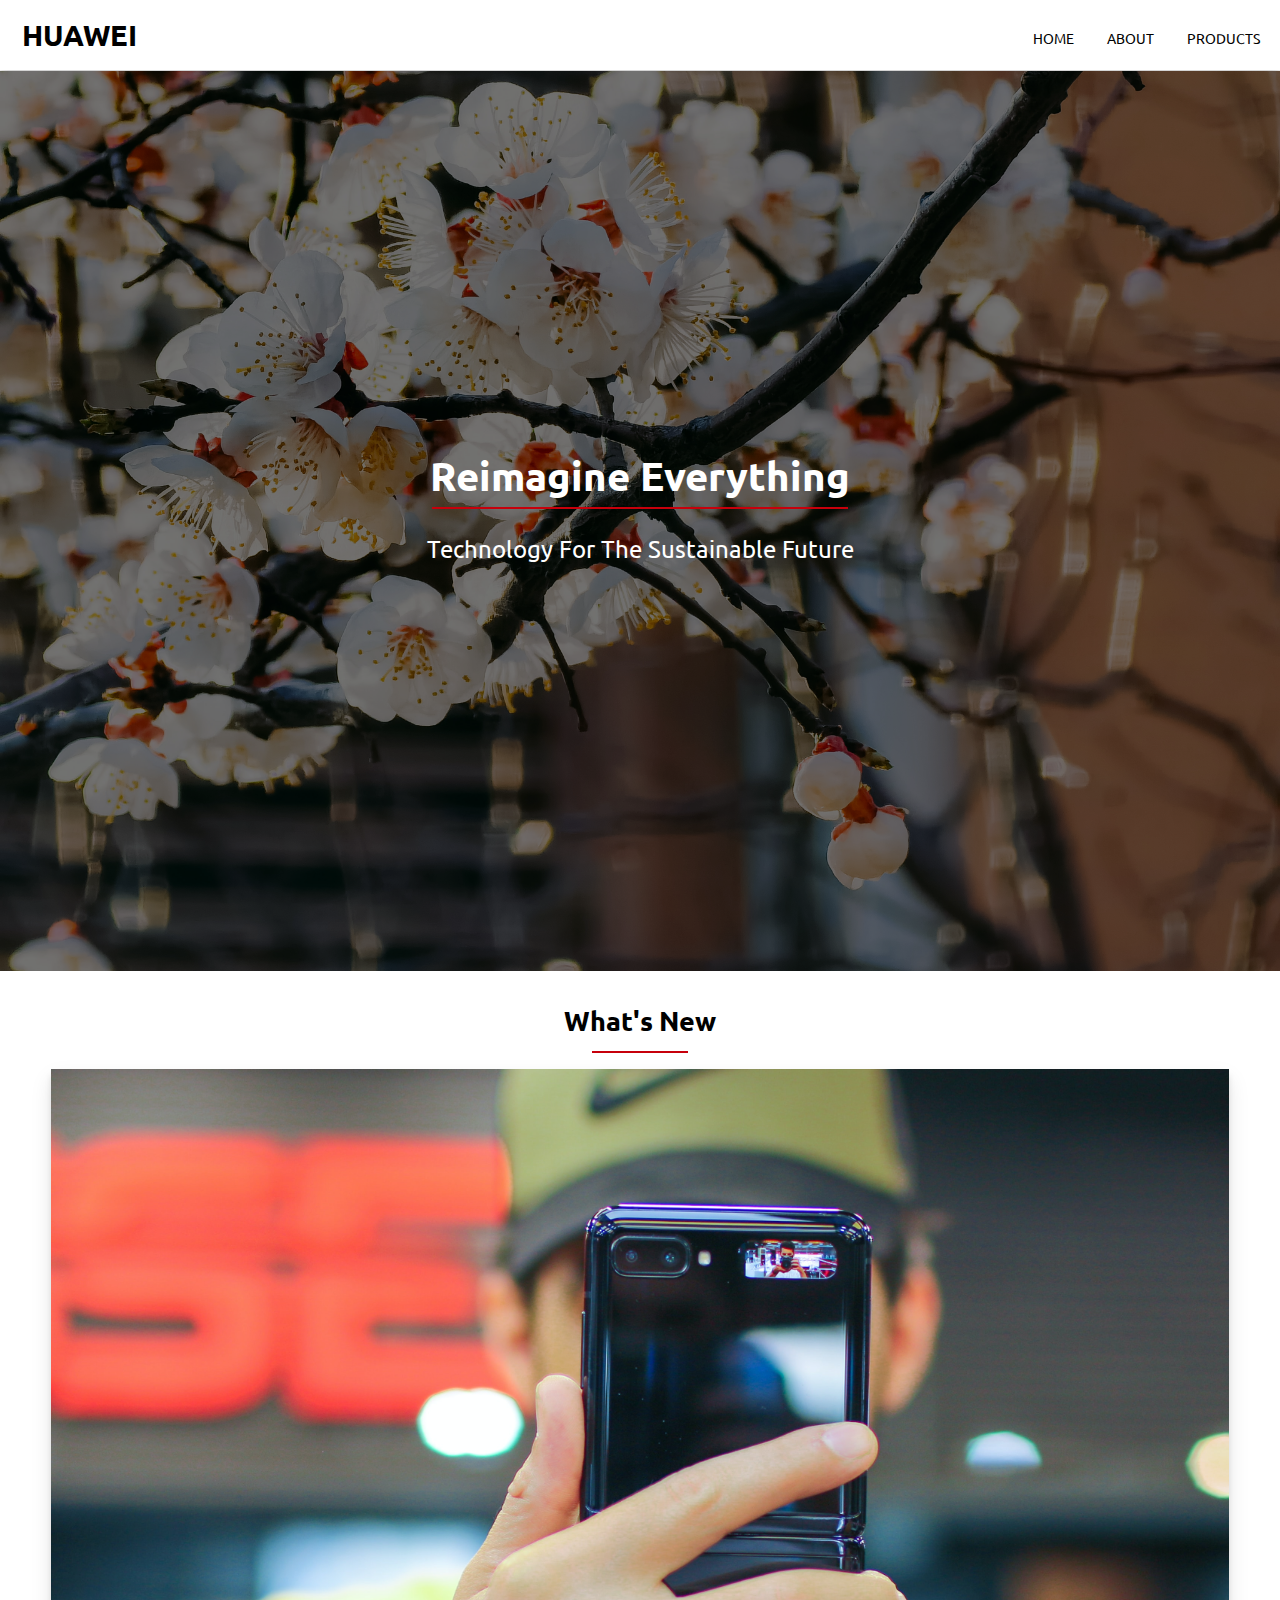
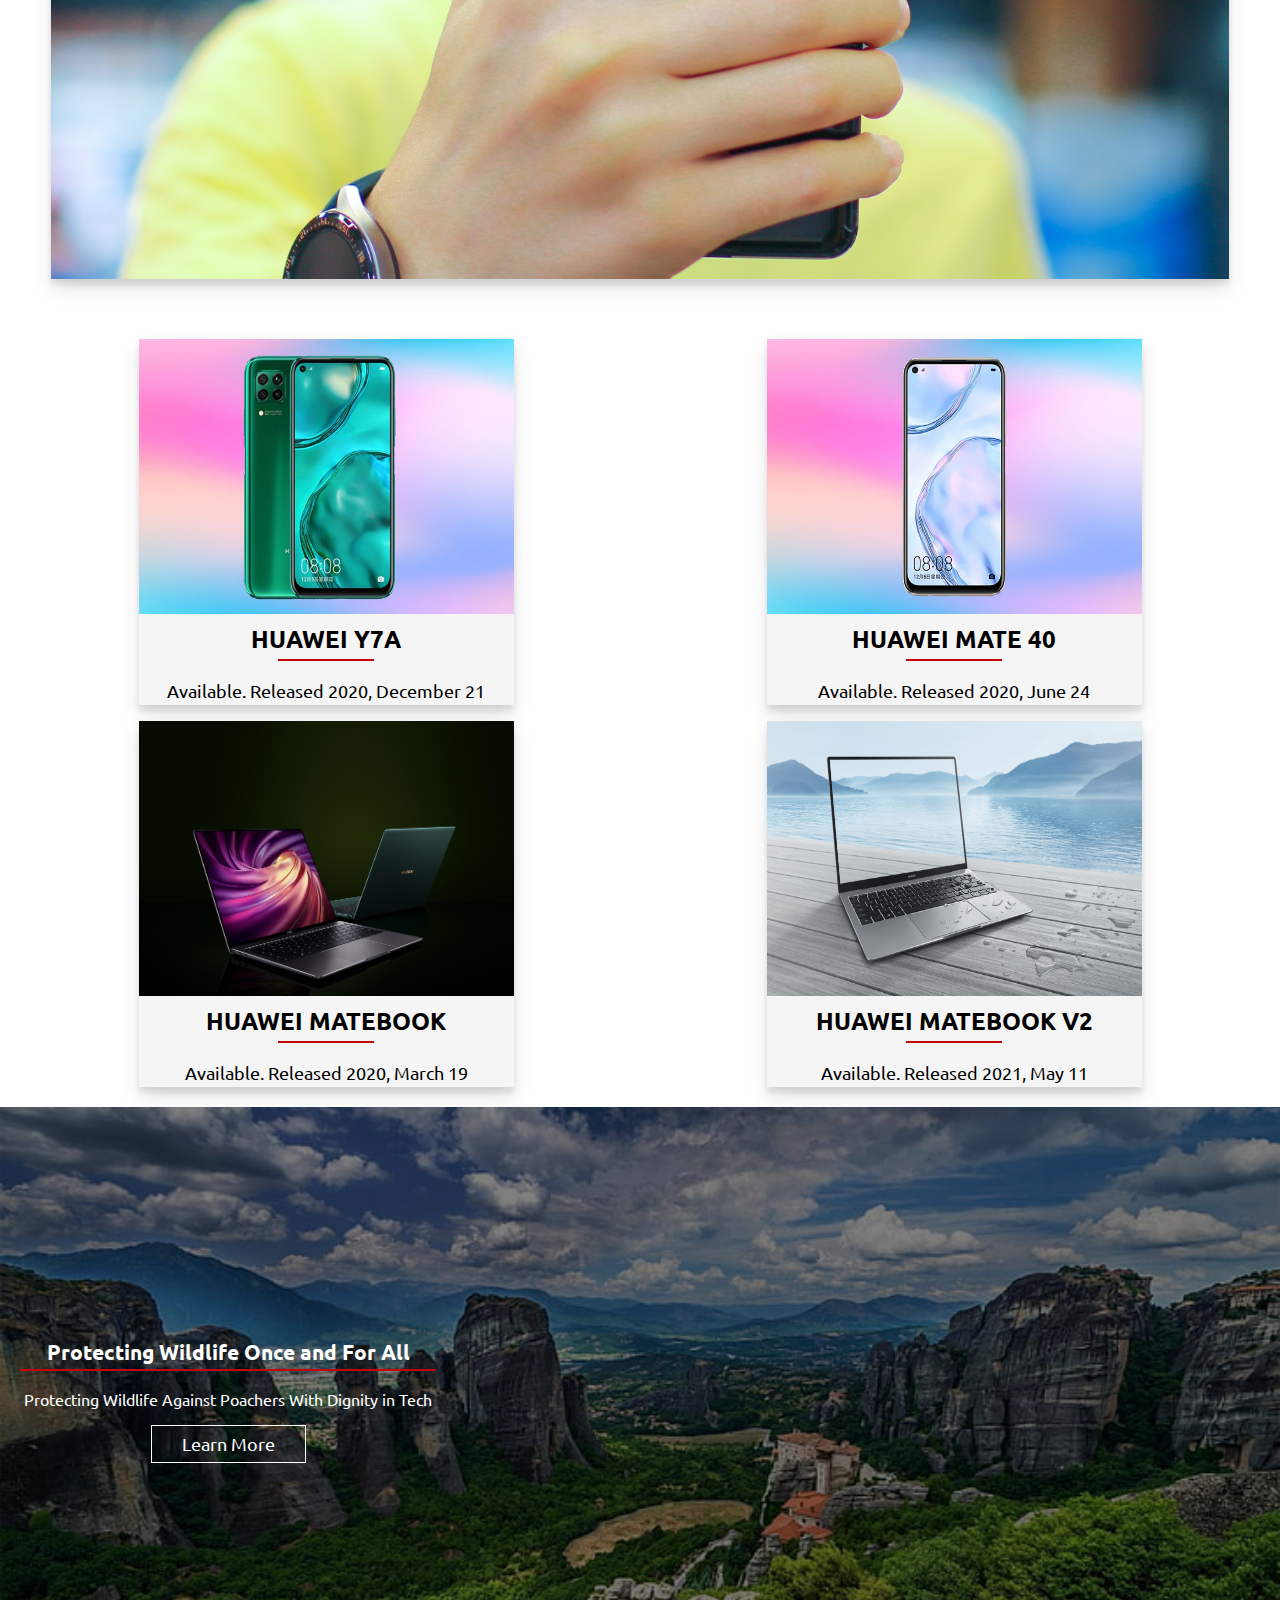
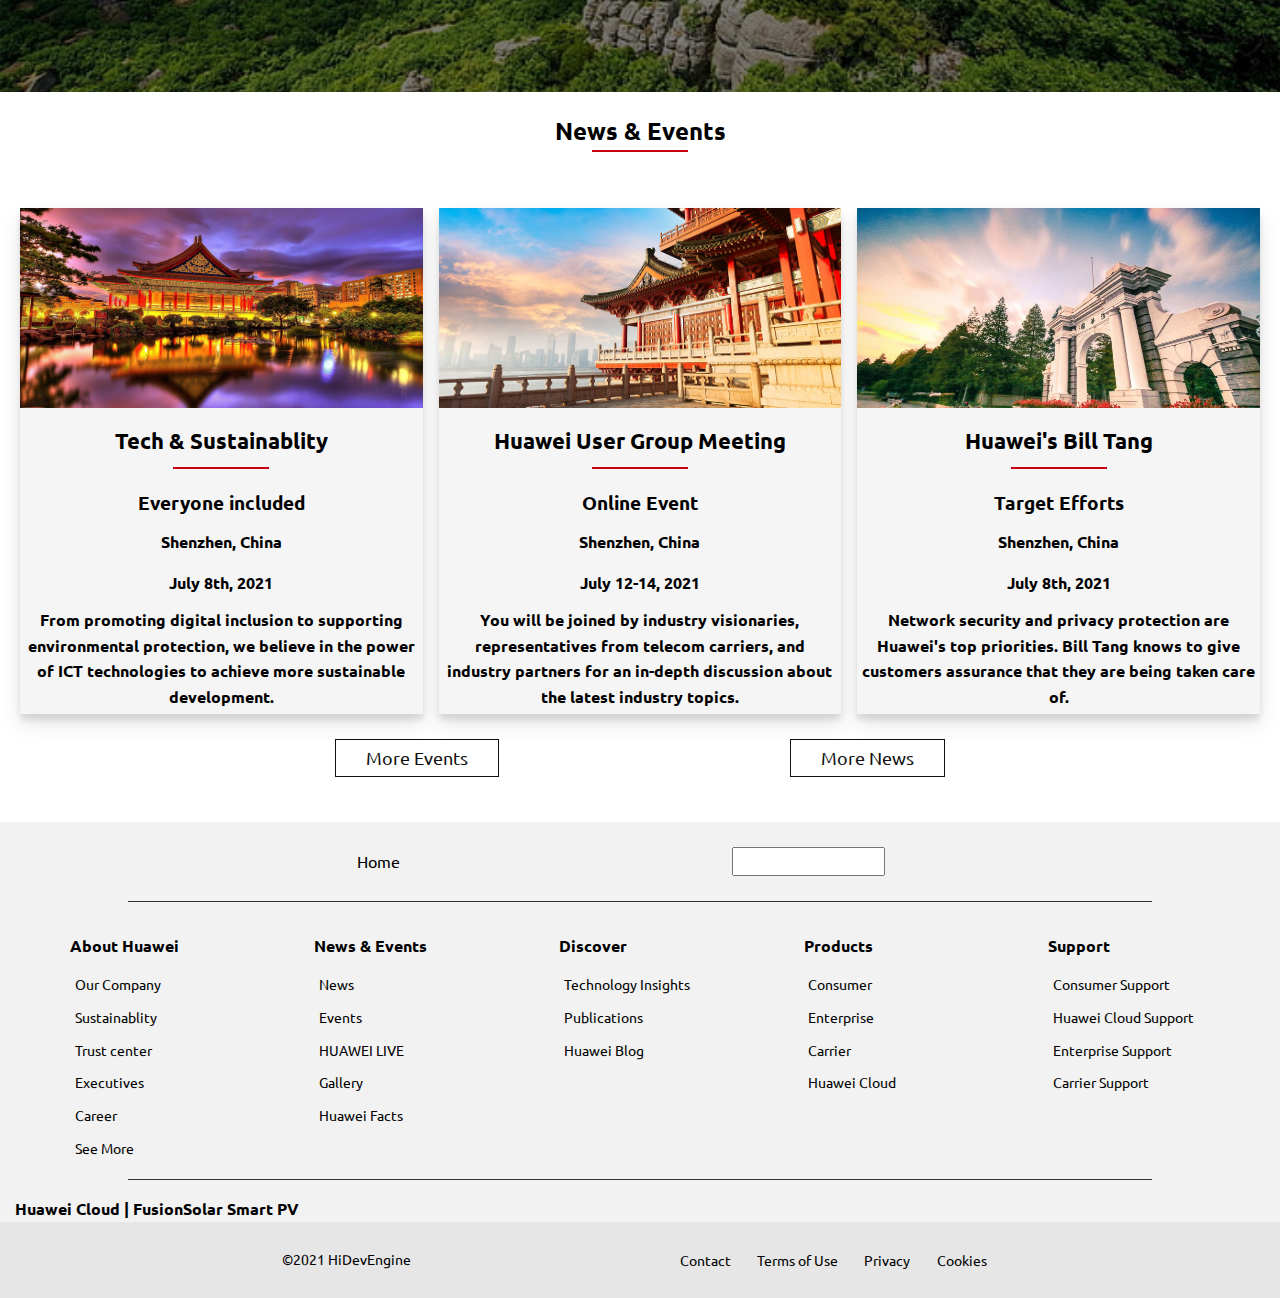
<file: index.html>
<!DOCTYPE html>
<html lang="en">
  <head>
    <meta charset="UTF-8" />
    <meta http-equiv="X-UA-Compatible" content="IE=edge" />
    <meta name="viewport" content="width=device-width, initial-scale=1.0" />
    <link
      rel="stylesheet"
      href="https://cdnjs.cloudflare.com/ajax/libs/font-awesome/5.15.3/css/all.min.css"
      integrity="sha512-iBBXm8fW90+nuLcSKlbmrPcLa0OT92xO1BIsZ+ywDWZCvqsWgccV3gFoRBv0z+8dLJgyAHIhR35VZc2oM/gI1w=="
      crossorigin="anonymous"
      referrerpolicy="no-referrer"
    />
    <link rel="stylesheet" href="style.css" />
    <title>Huawei || Tech</title>
  </head>
  <body id="home">
    <!-- logo,socials,navigation -->
    <header>
      <div id="navbar">
        <!-- logo -->

        <h1 class="logo">
          <span><i class="fas fa-sun"></i></span>huawei
        </h1>

        <nav>
          <!-- navigation -->
          <div class="navigation">
            <ul>
              <li><a class="unclicked" href="index.html">Home</a></li>
              <li><a class="unclicked" href="about.html">About</a></li>
              <li><a class="unclicked" href="products.html">Products</a></li>
            </ul>
          </div>
        </nav>
      </div>
    </header>

    <!-- Showcase -->
    <section id="showcase">
      <div class="content">
        <h1>Reimagine <span>Everything</span></h1>
        <div class="bottom-line"></div>
        <p>Technology For The Sustainable Future</p>
      </div>
    </section>
    <!-- What's New -->
    <section id="new">
      <div class="container">
        <h2>What's New</h2>
        <div class="bottom-line"></div>
        <div class="product"></div>
      </div>
    </section>
    <!-- Products -->
    <section id="grid">
      <div class="container">
        <div class="grid-item">
          <img src="images/phone2.jpeg" alt="" />
          <h3>HUAWEI Y7A</h3>
          <div class="bottom-line"></div>
          <p>Available. Released 2020, December 21</p>
        </div>
        <div class="grid-item">
          <img src="images/phone3.jpeg" alt="" />
          <h3>HUAWEI MATE 40</h3>
          <div class="bottom-line"></div>

          <p>Available. Released 2020, June 24</p>
        </div>
        <div class="grid-item">
          <img src="images/laptop1.jpeg" alt="" />
          <h3>HUAWEI MATEBOOK</h3>
          <div class="bottom-line"></div>

          <p>Available. Released 2020, March 19</p>
        </div>
        <div class="grid-item">
          <img src="images/laptop2.png" alt="" />
          <h3>HUAWEI MATEBOOK V2</h3>
          <div class="bottom-line"></div>

          <p>Available. Released 2021, May 11</p>
        </div>
      </div>
    </section>
    <!-- Wildlife Banner -->
    <section id="banner">
      <div class="container">
        <div class="banner-content">
          <h2>Protecting Wildlife Once and For All</h2>
          <div class="bottom-line"></div>
          <p>Protecting Wildlife Against Poachers With Dignity in Tech</p>
          <button class="btn">Learn More</button>
        </div>
      </div>
    </section>

    <!-- News & Events Heading -->
    <section id="news">
      <div class="container">
        <div class="news">
          <h2>News & Events</h2>
          <div class="bottom-line"></div>
        </div>
      </div>
    </section>

    <!-- Events -->
    <section id="events">
      <div class="container">
        <div class="events">
          <div class="event-item">
            <img src="images/chineseCastle.jpeg" alt="" />
            <h4>Tech & Sustainablity</h4>
            <div class="bottom-line"></div>
            <p class="lead">Everyone included</p>
            <p><i class="fas fa-map-marker"></i> Shenzhen, China</p>
            <p><i class="fas fa-calendar-alt"></i> July 8th, 2021</p>
            <p>
              From promoting digital inclusion to supporting environmental
              protection, we believe in the power of ICT technologies to achieve
              more sustainable development.
            </p>
          </div>
          <div class="event-item">
            <img src="images/pekingUni.jpeg" alt="" />
            <h4>Huawei User Group Meeting</h4>
            <div class="bottom-line"></div>

            <p class="lead">Online Event</p>
            <p><i class="fas fa-map-marker"></i> Shenzhen, China</p>
            <p><i class="fas fa-calendar-alt"></i> July 12-14, 2021</p>
            <p>
              You will be joined by industry visionaries, representatives from
              telecom carriers, and industry partners for an in-depth discussion
              about the latest industry topics.
            </p>
          </div>

          <div class="event-item">
            <img src="images/tsinghua_hub_image2.jpeg" alt="" />
            <h4>Huawei's Bill Tang</h4>
            <div class="bottom-line"></div>

            <p class="lead">Target Efforts</p>
            <p><i class="fas fa-map-marker"></i> Shenzhen, China</p>
            <p><i class="fas fa-calendar-alt"></i> July 8th, 2021</p>
            <p>
              Network security and privacy protection are Huawei's top
              priorities. Bill Tang knows to give customers assurance that they
              are being taken care of.
            </p>
          </div>
        </div>
        <div class="center">
          <button class="btn">More Events</button>
          <button class="btn">More News</button>
        </div>
      </div>
    </section>

    <!-- Footer  -->
    <footer id="footer">
      <div class="container">
        <div class="center">
          <a href="#home">Home</a>

          <i class="fas fa-search">
            <input type="search" name="search" id="search" />
          </i>
        </div>

        <div class="top-line"></div>
        <div class="hot-links">
          <div class="hot-link">
            <h3>About Huawei</h3>
            <ul>
              <li>Our Company</li>
              <li>Sustainablity</li>
              <li>Trust center</li>
              <li>Executives</li>
              <li>Career</li>
              <li>
                <a href="products.html"
                  >See More <i class="fas fa-chevron-right"></i
                ></a>
              </li>
            </ul>
          </div>
          <div class="hot-link">
            <h3>News & Events</h3>
            <ul>
              <li>News</li>
              <li>Events</li>
              <li>HUAWEI LIVE</li>
              <li>Gallery</li>
              <li>Huawei Facts</li>
            </ul>
          </div>
          <div class="hot-link">
            <h3>Discover</h3>
            <ul>
              <li>Technology Insights</li>
              <li>Publications</li>
              <li>Huawei Blog</li>
            </ul>
          </div>
          <div class="hot-link">
            <h3>Products</h3>
            <ul>
              <li>Consumer</li>
              <li>Enterprise</li>
              <li>Carrier</li>
              <li>Huawei Cloud</li>
            </ul>
          </div>
          <div class="hot-link">
            <h3>Support</h3>
            <ul>
              <li>Consumer Support</li>
              <li>Huawei Cloud Support</li>
              <li>Enterprise Support</li>
              <li>Carrier Support</li>
            </ul>
          </div>
        </div>
      </div>
      <div class="top-line"></div>
      <div class="space-between">
        <h3>Huawei Cloud | FusionSolar Smart PV</h3>
        <div class="socials">
          <a href="#"><i class="fab fa-linkedin fa-2x"></i></a>
          <a href="#"><i class="fab fa-facebook fa-2x"></i></a>
          <a href="#"><i class="fab fa-twitter fa-2x"></i></a>
          <a href="#"><i class="fab fa-youtube fa-2x"></i></a>
          <a href="#"><i class="fab fa-instagram fa-2x"></i></a>
        </div>
      </div>
      <div class="final-footer">
        <div class="center">
          <p>&copy;2021 HiDevEngine <i class="fas fa-heart"></i></p>
          <div class="final-links">
            <ul>
              <li>Contact</li>
              <li>Terms of Use</li>
              <li>Privacy</li>
              <li>Cookies</li>
            </ul>
          </div>
        </div>
      </div>
    </footer>
    <script src="script.js"></script>
  </body>
</html>
</file>
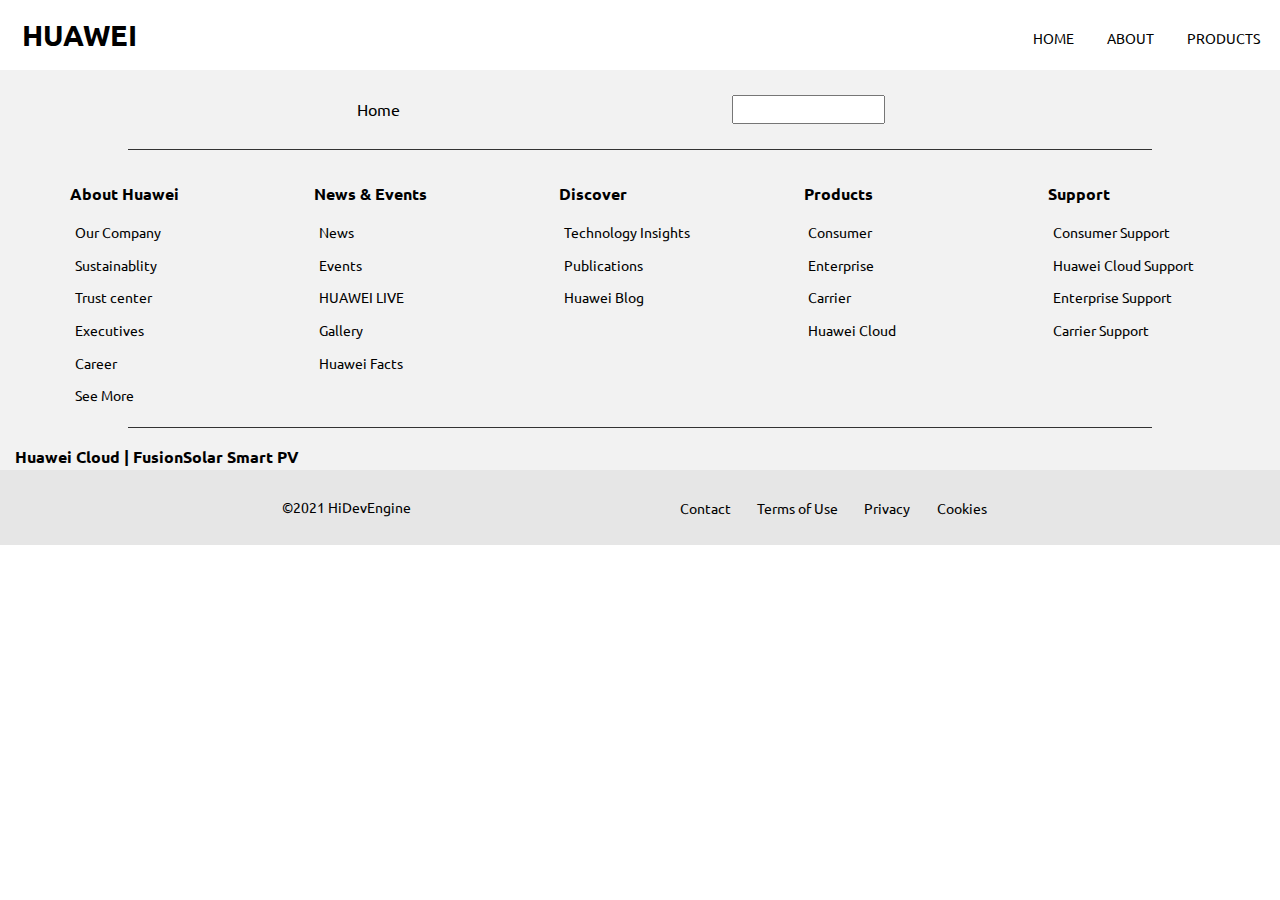
<file: about.html>
<!DOCTYPE html>
<html lang="en">
  <head>
    <meta charset="UTF-8" />
    <meta http-equiv="X-UA-Compatible" content="IE=edge" />
    <meta name="viewport" content="width=device-width, initial-scale=1.0" />
    <link
      rel="stylesheet"
      href="https://cdnjs.cloudflare.com/ajax/libs/font-awesome/5.15.3/css/all.min.css"
      integrity="sha512-iBBXm8fW90+nuLcSKlbmrPcLa0OT92xO1BIsZ+ywDWZCvqsWgccV3gFoRBv0z+8dLJgyAHIhR35VZc2oM/gI1w=="
      crossorigin="anonymous"
      referrerpolicy="no-referrer"
    />
    <link rel="stylesheet" href="style.css" />
    <title>Huawei || Tech</title>
  </head>
  <body id="home">
    <!-- logo,socials,navigation -->
    <header>
      <div id="navbar">
        <!-- logo -->

        <h1 class="logo">
          <span><i class="fas fa-sun"></i></span>huawei
        </h1>

        <nav>
          <!-- navigation -->
          <div class="navigation">
            <ul>
              <li><a class="unclicked" href="index.html">Home</a></li>
              <li><a class="unclicked" href="about.html">About</a></li>
              <li><a class="unclicked" href="products.html">Products</a></li>
            </ul>
          </div>
        </nav>
      </div>
    </header>

    <section id="about">
      <div class="container">
        <div class="about-showcase">
          <div class="about-section-1"></div>
          <div class="about-section-2"></div>
        </div>
      </div>
    </section>

    <!-- Footer  -->
    <footer id="footer">
      <div class="container">
        <div class="center">
          <a href="#home">Home</a>

          <i class="fas fa-search">
            <input type="search" name="search" id="search" />
          </i>
        </div>

        <div class="top-line"></div>
        <div class="hot-links">
          <div class="hot-link">
            <h3>About Huawei</h3>
            <ul>
              <li>Our Company</li>
              <li>Sustainablity</li>
              <li>Trust center</li>
              <li>Executives</li>
              <li>Career</li>
              <li>
                <a href="products.html"
                  >See More <i class="fas fa-chevron-right"></i
                ></a>
              </li>
            </ul>
          </div>
          <div class="hot-link">
            <h3>News & Events</h3>
            <ul>
              <li>News</li>
              <li>Events</li>
              <li>HUAWEI LIVE</li>
              <li>Gallery</li>
              <li>Huawei Facts</li>
            </ul>
          </div>
          <div class="hot-link">
            <h3>Discover</h3>
            <ul>
              <li>Technology Insights</li>
              <li>Publications</li>
              <li>Huawei Blog</li>
            </ul>
          </div>
          <div class="hot-link">
            <h3>Products</h3>
            <ul>
              <li>Consumer</li>
              <li>Enterprise</li>
              <li>Carrier</li>
              <li>Huawei Cloud</li>
            </ul>
          </div>
          <div class="hot-link">
            <h3>Support</h3>
            <ul>
              <li>Consumer Support</li>
              <li>Huawei Cloud Support</li>
              <li>Enterprise Support</li>
              <li>Carrier Support</li>
            </ul>
          </div>
        </div>
      </div>
      <div class="top-line"></div>
      <div class="space-between">
        <h3>Huawei Cloud | FusionSolar Smart PV</h3>
        <div class="socials">
          <a href="#"><i class="fab fa-linkedin fa-2x"></i></a>
          <a href="#"><i class="fab fa-facebook fa-2x"></i></a>
          <a href="#"><i class="fab fa-twitter fa-2x"></i></a>
          <a href="#"><i class="fab fa-youtube fa-2x"></i></a>
          <a href="#"><i class="fab fa-instagram fa-2x"></i></a>
        </div>
      </div>
      <div class="final-footer">
        <div class="center">
          <p>&copy;2021 HiDevEngine <i class="fas fa-heart"></i></p>
          <div class="final-links">
            <ul>
              <li>Contact</li>
              <li>Terms of Use</li>
              <li>Privacy</li>
              <li>Cookies</li>
            </ul>
          </div>
        </div>
      </div>
    </footer>
    <script src="script.js"></script>
  </body>
</html>
</file>
<file: style.css>
@import url('https://fonts.googleapis.com/css2?family=Ubuntu&display=swap');

/* Utlities */
.bottom-line {
  height: 2px;
  width: 6rem;
  background: #c7000b;
  display: block;
  margin: 0 auto 1rem auto;
}

.top-line {
  height: 1px;
  width: 80%;
  background: #333;
  display: block;
  margin: 0 auto 1rem auto;
}

.center {
  padding: 25px;
  display: flex;
  flex-direction: row;
  align-items: center;
  justify-content: space-evenly;
}

.space-between {
  display: flex;
  flex-direction: row;
  align-items: center;
  justify-content: space-between;
}

.btn {
  padding: 0 30px;
  min-width: 140px;
  height: 38px !important;
  line-height: 30px !important;
  text-align: center;
  border: 1px solid #111;
  display: inline-block;
  color: #111;
  font-size: 1.1rem;
  font-family: inherit;
  background: #fff;
  cursor: pointer;
}

.btn:hover {
  background: #c7000b;
  color: #fff;
  transform: scale(0.98);
  border: none;
}

* {
  padding: 0;
  margin: 0;
  box-sizing: border-box;
}

body {
  font-family: 'Ubuntu', 'sans-serif';
  line-height: 1.6;
  background: #fff;
}

ul {
  list-style: none;
}

a {
  color: #000;
  text-decoration: none;
}

#navbar {
  display: flex;
  align-items: center;
  justify-content: space-between;
  width: 100%;
  height: 70px;
  box-shadow: 0 10px 20px rgba(0, 0, 0, 0.1), 0 6px 6px rgba(0, 0, 0, 0.1);
}

#navbar ul {
  display: flex;
}

#navbar ul li {
  font-size: 0.9rem;
  padding: 0.5rem;
  margin-top: 8px;
  text-transform: uppercase;
  padding-right: 15px;
}

#navbar ul li a {
  padding: 5px;
}

#navbar ul li a:hover {
  border-bottom: 2px solid #c7000b;
}

/* JS animation */
.clicked {
}

#navbar .logo span {
  color: #c7000b;
  padding: 0.2rem;
  animation: spin 4s linear infinite;
}

#navbar .logo {
  font-size: 1.8rem;
  padding: 1rem;
  text-transform: uppercase;
}

/* Showcase */
#showcase {
  background: url('images/flower2.jpg') no-repeat center center/cover;
  height: 100vh;
  color: #fff;
  margin-top: 1px;
  position: relative;
}

#showcase .content {
  display: flex;
  flex-direction: column;
  align-items: center;
  justify-content: center;
  text-align: center;
  height: 100%;
  padding: 0 20px;
  background: rgba(0, 0, 0, 0.1);
}

#showcase .content .bottom-line {
  width: 26rem;
}

#showcase .content h1 {
  font-size: 2.5rem;
}

#showcase .content p {
  font-size: 1.5rem;
  max-width: 600px;
  margin: 5px 0 30px;
}

#showcase::before {
  content: '';
  position: absolute;
  top: 0;
  left: 0;
  width: 100%;
  height: 100%;
  background: rgba(0, 0, 0, 0.5);
}

#showcase * {
  z-index: 1;
}

/* New */
#new {
  padding: 20px;
}
#new .container {
  display: flex;
  flex-direction: column;
  align-items: center;
  justify-content: center;
  text-align: center;
}

#new .container h2 {
  font-size: 1.7rem;
  padding: 8px;
}

#new .container .product {
  background: url('images/phone.jpg') no-repeat center center/cover;
  height: 90vh;
  width: 95%;
  box-shadow: 0 10px 20px rgba(0, 0, 0, 0.1), 0 6px 6px rgba(0, 0, 0, 0.1);
}

/* Grid */

#grid {
  padding: 20px;
}
#grid .container img {
  height: 275px;
  width: 375px;
}

#grid .container {
  display: grid;
  grid-template-columns: repeat(2, 1fr);
  grid-gap: 1rem;
  align-items: center;
  padding-top: 20px;
}

#grid .grid-item {
  margin: auto;
  text-align: center;
  background: #f5f5f5;
  box-shadow: 0 10px 20px rgba(0, 0, 0, 0.1), 0 6px 6px rgba(0, 0, 0, 0.1);
}

#grid .container .grid-item h3 {
  font-size: 1.5rem;
}

#grid .container .grid-item p {
  font-size: 1.1rem;
}

/* Banner */
#banner {
  background: url('images/greece.jpeg') no-repeat center center/cover;
  height: 65vh;
  color: #fff;
  position: relative;
}

#banner .banner-content {
  display: flex;
  flex-direction: column;
  align-items: center;
  justify-content: center;
  text-align: center;
  height: 100%;
  padding: 0 20px;
  position: absolute;
  top: 50;
  left: 100;
}

#banner .banner-content .bottom-line {
  width: 26rem;
}

#banner .banner-content h2 {
  font-size: 1.3rem;
}

#banner .banner-content p {
  font-size: 1rem;
  padding-bottom: 13px;
}

#banner .banner-content .btn {
  background-color: transparent;
  border: 1px solid #fff;
  color: #fff;
}

#banner::before {
  content: '';
  position: absolute;
  top: 0;
  left: 0;
  width: 100%;
  height: 100%;
  background: rgba(0, 0, 0, 0.5);
}

#banner * {
  z-index: 1;
}

/* News */
#news .news {
  display: flex;
  flex-direction: column;
  align-items: center;
  justify-content: center;
  padding: 20px;
}

/* Events */
#events .container {
  padding: 20px;
}
#events .container .events {
  display: grid;
  grid-template-columns: repeat(3, 1fr);
  align-items: center;
  grid-gap: 1rem;
}

#events .event-item {
  margin: auto;
  text-align: center;
  background: #f5f5f5;
  box-shadow: 0 10px 20px rgba(0, 0, 0, 0.1), 0 6px 6px rgba(0, 0, 0, 0.1);
}

#events .container .events img {
  width: 100%;
  height: 200px;
}

#events .container .events h4 {
  font-size: 1.4rem;
  padding: 0.5rem;
}

#events .container .events .lead {
  font-size: 1.2rem;
  padding: 0.2rem;
}

#events .container .events i {
  color: #c7000b;
  font-size: 1.2rem;
}

#events .container .events p {
  font-weight: bold;
  font-size: 1rem;
  padding: 0.3rem;
}

/* Footer */
#footer {
  background-color: #f2f2f2;
}

#footer input {
  padding: 5px;
  width: 80%;
  outline: none;
}

/* Hotlinks */
#footer .hot-links {
  display: grid;
  grid-template-columns: repeat(5, 1fr);
  grid-gap: 0.5rem;
  padding: 10px 0 10px 65px;
}

#footer .hot-links .hot-link {
  padding: 0.3rem;
}

#footer .hot-links .hot-link h3 {
  padding-bottom: 10px;
  font-size: 1rem;
}

#footer .hot-links .hot-link ul li {
  padding: 0.3rem;
  font-size: 0.9rem;
}

/* space-between */
#footer .space-between {
  padding: 0 15px;
}

#footer .space-between h3 {
  font-size: 1rem;
}

#footer .space-between i {
  color: #666;
  padding: 0.7rem;
}

#footer .space-between i:hover {
  color: #999;
}

/* Final footer */

#footer .final-footer {
  background: #e6e6e6;
}

#footer .final-footer p {
  font-size: 0.9rem;
}

#footer .final-footer ul li {
  display: inline-block;
  padding: 0 0.7rem;
  font-size: 0.9rem;
}

#footer .final-footer i {
  color: red;
}

@media (max-width: 790px) {
  #events .container .events {
    grid-template-columns: repeat(1, 1fr);
  }
  #grid .container {
    grid-template-columns: repeat(1, 1fr);
  }
  #footer .hot-links {
    grid-template-columns: repeat(2, 1fr);
    text-align: center;
    padding: 10px;
  }
}

@media (max-width: 768px) {
  #grid .container {
    grid-template-columns: repeat(2, 1fr);
  }
  #grid .container img {
    height: 225px;
    width: 325px;
  }

  #banner .banner-content {
    position: static;
    padding-top: 250px;
  }
}

@media (max-width: 600px) {
  #events .container .events {
    grid-template-columns: repeat(1, 1fr);
  }

  #grid .container {
    grid-template-columns: repeat(1, 1fr);
  }

  #footer .hot-links {
    grid-template-columns: repeat(2, 1fr);
    text-align: center;
    padding: 10px;
  }

  .space-between {
    display: flex;
    flex-direction: column;
    align-items: center;
    justify-content: center;
  }

  #footer .final-footer .center {
    padding: 25px;
    display: flex;
    flex-direction: column;
    align-items: center;
    justify-content: center;
  }

  #navbar ul li {
    font-size: 0.9rem;
    padding: 0.5rem;
    margin-top: 8px;
    text-transform: uppercase;
    padding-right: 10px;
  }
}

@media (max-width: 400px) {
  #showcase .content .bottom-line,
  #banner .banner-content .bottom-line {
    width: 20rem;
  }

  #navbar ul li {
    padding: 0.5rem;
    margin-top: 0px;
  }

  #navbar .logo {
    font-size: 1.3rem;
    padding: 1rem;
    text-transform: uppercase;
  }

  #grid .container img {
    height: 225px;
    width: 325px;
  }

  #footer .final-footer .center {
    padding: 15px;
  }

  .btn {
    font-size: 0.8rem;
    margin: 2px;
  }

  #showcase {
    background: url('images/flower2.jpg') no-repeat center center/cover;
    height: 75vh;
    color: #fff;
    margin-top: 1px;
    position: relative;
  }

  #showcase .content {
    height: 75%;
    padding: 0 20px;
  }
  #showcase .content h1 {
    font-size: 2rem;
  }
  #new .container .product {
    height: 70vh;
  }
  #banner .banner-content h2 {
    font-size: 1.2rem;
  }
  #banner .banner-content {
    height: 80%;
  }
  #banner {
    background: url('images/greece.jpeg') no-repeat center center/cover;
    height: 45vh;
    color: #fff;
    position: relative;
  }
}

@media (max-width: 414px) {
  #showcase .content .bottom-line,
  #banner .banner-content .bottom-line {
    width: 14rem;
  }
  #showcase .content h1 {
    font-size: 2rem;
  }
}

@media (max-width: 1024px) {
  #grid .container img {
    height: 225px;
    width: 325px;
  }

  #banner .banner-content {
    position: static;
    padding-top: 250px;
  }
}
</file>
